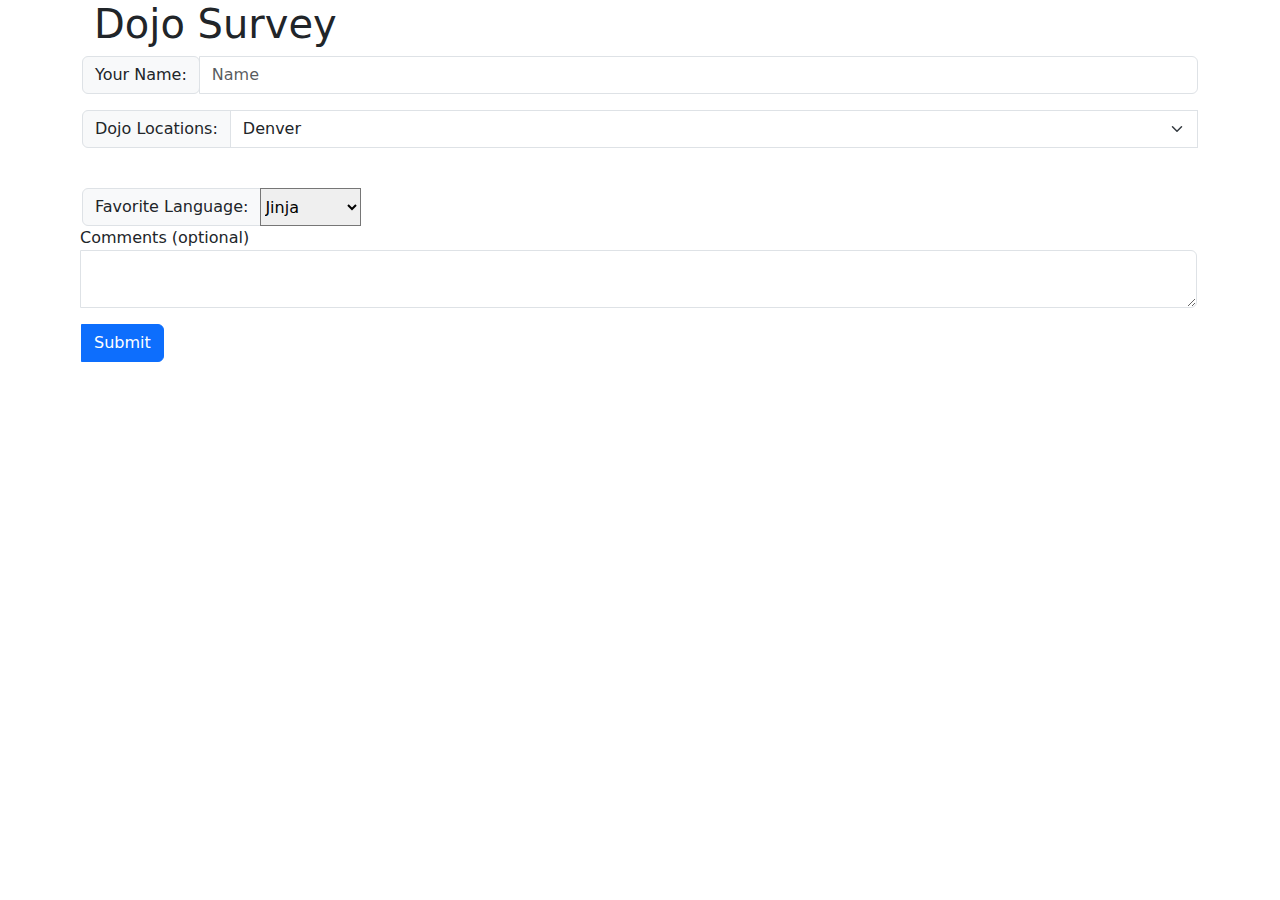
<file: templates/index.html>
<!DOCTYPE html>
<html lang="en">
<head>
    <meta charset="UTF-8">
    <meta name="viewport" content="width=device-width, initial-scale=1.0">
    <link href="https://cdn.jsdelivr.net/npm/bootstrap@5.3.3/dist/css/bootstrap.min.css" rel="stylesheet" integrity="sha384-QWTKZyjpPEjISv5WaRU9OFeRpok6YctnYmDr5pNlyT2bRjXh0JMhjY6hW+ALEwIH" crossorigin="anonymous">
    <link rel="stylesheet" type=“text/css” href="styles.css">
    <title>dojo_survey</title>
</head>
<body>
    <div class="container">
    <h1 class="container-fluid">Dojo Survey</h1>
        <form method="post" action="/process_form">
        <div class="input-group mb-3">
          <label for="name"><span class="input-group-text" for="name" type="name">  Your Name:</span></label>
          <input type="text" type="text" id="name" name="name" class="form-control" placeholder="Name" aria-label="Username" aria-describedby="basic-addon1">
        </div>
        <div class="input-group mb-3">
          <label class="input-group-text" for="locations" id="location" name="location">Dojo Locations:</label>
          <select class="form-select" id="inputGroupSelect01" name="location">
            <option selected>Denver</option>
            <option value="1">New York</option>
            <option value="2">Florida</option>
            <option value="3">Ohio</option>
            <option value="4">Washington</option>
            <option value="5">North Carolina</option>
          </select><br>
        </div><br>
        <div class="input-group mb-3">
          <label class="input-group-text" for="inputGroupSelect01" id="language"  type="language" name="language">Favorite Language:</label>
          <select type="language" name="language" for="language id="inputGroupSelect01">
            <option selected>Jinja</option>
            <option value="1">Python</option>
            <option value="2">Java</option>
            <option value="3">Javascript</option>
            </select><br>
          <div class="input-group mb-3"><br>
            <label class="input-group mb=-3" for="inputGroupSelect01" >Comments (optional)</label><br>
          <div class="form-floating">
          <textarea class="form-control" placeholder="Leave a comment here" id="floatingTextarea" name="comment" type="comment" for="comment" id="comment" placeholder="comment"></textarea>
          <label for="floatingTextarea" name="comment" for="comment" placeholder="Comment here" type="comment" id="comment"></label>
        </div>
        </div>
        <input class="btn btn-primary" type="submit" value="Submit">
        </form>
    </div>
    <script src="https://cdn.jsdelivr.net/npm/bootstrap@5.3.3/dist/js/bootstrap.bundle.min.js" integrity="sha384-YvpcrYf0tY3lHB60NNkmXc5s9fDVZLESaAA55NDzOxhy9GkcIdslK1eN7N6jIeHz" crossorigin="anonymous"></script>
</body>
</html>
</file>
